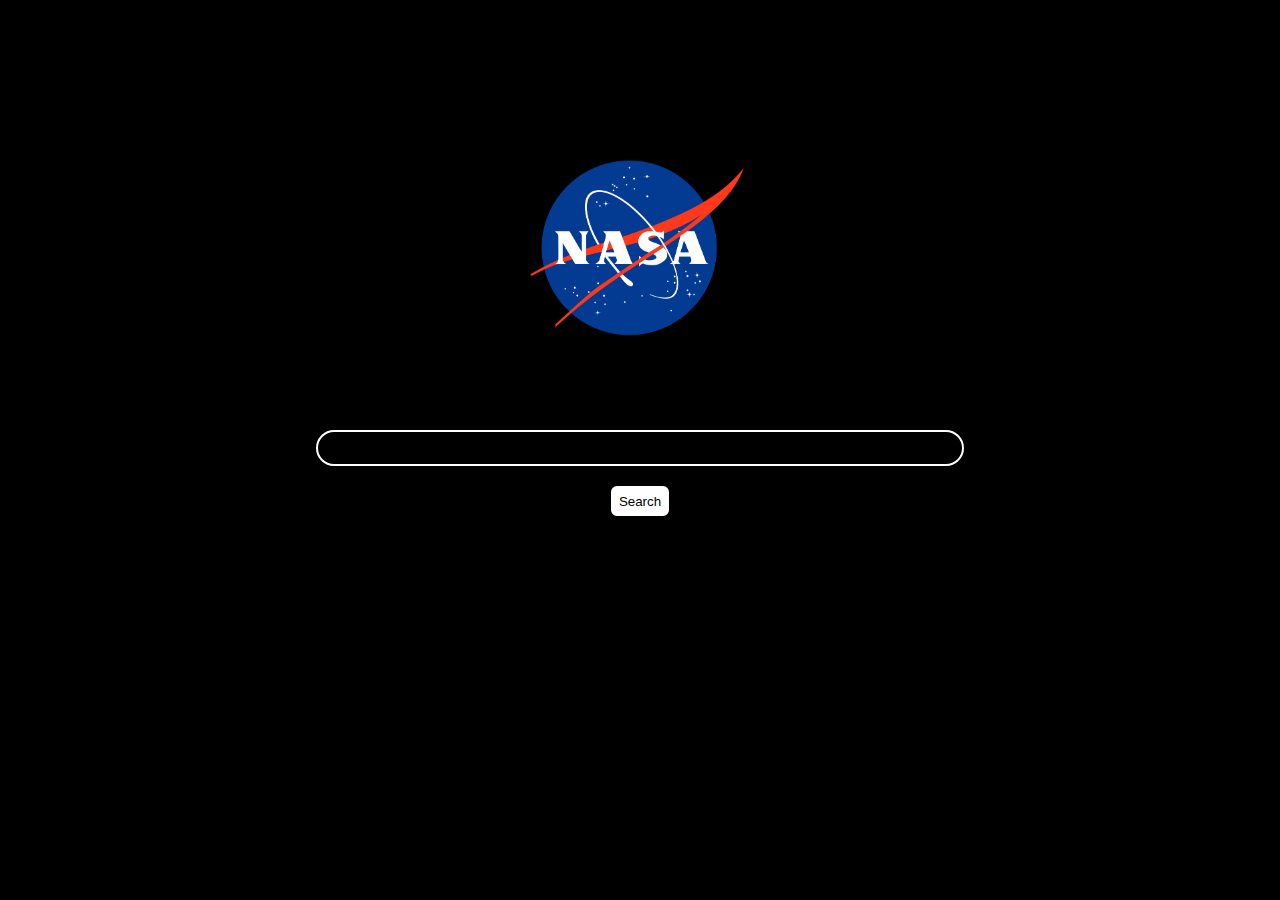
<file: index.html>
<!DOCTYPE html>
<html>
    <head>
        <link href="https://fonts.googleapis.com/css?family=Roboto" rel="stylesheet">
        <link rel="stylesheet" type="text/css" href="style.css">
        <link href="https://fonts.googleapis.com/css?family=Roboto" rel="stylesheet">
        <link href="https://fonts.googleapis.com/css?family=Noto+Sans" rel="stylesheet">
    </head>
    <body>
        <div id="pageOne" display="none">
            <div id="header">
               <a target="_blank" href="https://www.nasa.gov/">
                   <img draggable="false" id="logo" src="images\nasa-logo.png">
                </a>
            </div>
            <div id="searchBox">
                <input class="inputOne">
            </div>
            <div id="bttnBox">
                    <button class="enter">Search</button>
                <form action="apod.html">
                    <!--<button id="apodBttn">Astronomy Picture of the Day</button>-->
                </form>
            </div>
        </div>
        <div id="resultsPage" display="none">
            <div id="whitespace">
            </div>
            <div id="resultsHeading">
                <div id="searchBoxTwo">
                    <a target="_blank" href="https://www.nasa.gov/">
                        <img id="returnLogo" src="images\nasa-logo.png">
                    </a>
                    <input class="inputTwo">
                    <!--<button class="enter">Search</button>-->
                    <button class="enterBttnTwo">Search</button>
                    <form action="apod.html">
                        <!--<button id="apodBttnTwo">APoD</button>-->
                    </form>
                </div>
                <div id="keywordText"></div>
            </div>
            <div id="apiResults">
                <!--<div class="resultBox">
                    <a target="_blank" href="https://helpx.adobe.com/content/dam/help/en/stock/how-to/visual-reverse-image-search/jcr_content/main-pars/image/visual-reverse-image-search-v2_intro.jpg"><img class="resultImg" src="https://helpx.adobe.com/content/dam/help/en/stock/how-to/visual-reverse-image-search/jcr_content/main-pars/image/visual-reverse-image-search-v2_intro.jpg"></a>
                    <br>
                    <p class="resultTitle">title</p>
                    <br>
                    <p class="resultDesc">Lorem ipsum dolor sit amet, consectetur adipiscing elit, sed do eiusmod tempor incididunt ut labore et dolore magna aliqua. Ut enim ad minim veniam, quis nostrud exercitation ullamco laboris nisi ut aliquip ex ea commodo consequat.
                    Duis aute irure dolor in reprehenderit in voluptate velit esse cillum dolore eu fugiat nulla pariatur.
                    Excepteur sint occaecat cupidatat non proident, sunt in culpa qui officia deserunt mollit anim id est laborum.</p>
                </div>
            </div>-->
        </div>
        <script src="https://ajax.googleapis.com/ajax/libs/jquery/3.3.1/jquery.min.js"></script>
        <script src="https://cdnjs.cloudflare.com/ajax/libs/popper.js/1.12.9/umd/popper.min.js" integrity="sha384-ApNbgh9B+Y1QKtv3Rn7W3mgPxhU9K/ScQsAP7hUibX39j7fakFPskvXusvfa0b4Q" crossorigin="anonymous"></script>
        <script src="https://maxcdn.bootstrapcdn.com/bootstrap/4.0.0/js/bootstrap.min.js" integrity="sha384-JZR6Spejh4U02d8jOt6vLEHfe/JQGiRRSQQxSfFWpi1MquVdAyjUar5+76PVCmYl" crossorigin="anonymous"></script>
        <script src="script.js"></script>
    </body>
</html>
</file>
<file: style.css>
html,
body{
    /*font-family: 'Roboto', sans-serif;*/
    font-family: 'Noto Sans', sans-serif;
    width:100%;
    height:100%;
    margin:0;
    padding:0;
    /*overflow-x: hidden;*/
    background-color:black;
    color:white;
    /*overflow-y:hidden;*/
}

button:focus,
input:focus{
    outline: none;
}

#pageOne{
    height:100%;
    width:100%;
}

#header{
    display:flex;
    justify-content:center;
    width:100%;
    flex-direction:row;
    flex-wrap:wrap;
}

#logo{
    padding-top:150px;
    width:240px;
    height:200px;
    padding-bottom:75px;
}

#bttnBox{
    margin-top:10px;
    width:100%;
    display:flex;
    justify-content:center;
}

.enter,
#apodBttn,
.enterBttnTwo,
#apodBttnTwo{
    border-radius:6px;
    background-color:white;
    border:white 2px solid;
    cursor:pointer;
    margin:10px;
    height:30px;
}

#searchBox{
    display:flex;
    justify-content:center;
}

.inputOne,
.inputTwo{
    font-family: 'Noto Sans', sans-serif;
    text-indent:15px;
    width:50%;
    border:white 2px solid;
    background-color:black;
    color:white;
    height:30px;
    border-radius:25px;
}

#pageTwo{
    height:100%;
    width:100%;
}

#name{
    display:flex;
    justify-content:center;
    text-align:center;
}

#imgBox{
    display:flex;
    justify-content:center;
    width:100%;
}

#imgResult,
.imgResult,
.apodImgResult{
    width:450px;
    height:300px;
    margin:20px;
}

#text{
    display:flex;
    justify-content:center;
    border:white solid 2px;
    border-radius:15px;
    padding:10px;
}

#boldName,
#apodTitle{
    text-decoration: underline;
}

#apodDisplay{
    display:flex;
    width:100%;
}

#apodColumnOne{
    float:left;
    padding:100px;
    text-align:center;
}

#apodColumnTwo{
    float:left;
    padding:100px;
}

#apodText{
    text-align:center;
    display: flex;
    justify-content:center;
}

#resultsPage{
    display:flex;
    width:100%;
    height:100%;
    flex-wrap:wrap;
}

#whitespace{
    width:100%;
    margin:0px;
    background-color:black;
    height:11%;
}

#resultsHeading{
    width:100%;
    background-color:black;
    height:11%;
    position:fixed;
}

#searchBoxTwo{
    display: flex;
    justify-content:flex-start;
}

.enterBttnTwo,
#apodBttnTwo{
    margin:0;
    margin-left:2px;
    margin-top:3px;
}

#inputOne{
    float:left;
}

#returnLogo{
    height:40px;
    width:47px;
    margin:0;
    float:left;
    cursor: pointer;
}

#apiResults{
    display:flex;
    justify-content:center;
    flex-wrap:wrap;
    margin:0;
}

.resultBox{
    border:white 1px solid;
    height:250px;
    width:250px;
    margin:20px;
    justify-content:center;
    flex-wrap:wrap;
    overflow:auto;
}

.resultImg{
    width:100%;
    height:50%;
}

.resultTitle{
    text-align: center;
    margin:0;
}

.resultDesc{
    text-align:center;
}
</file>
